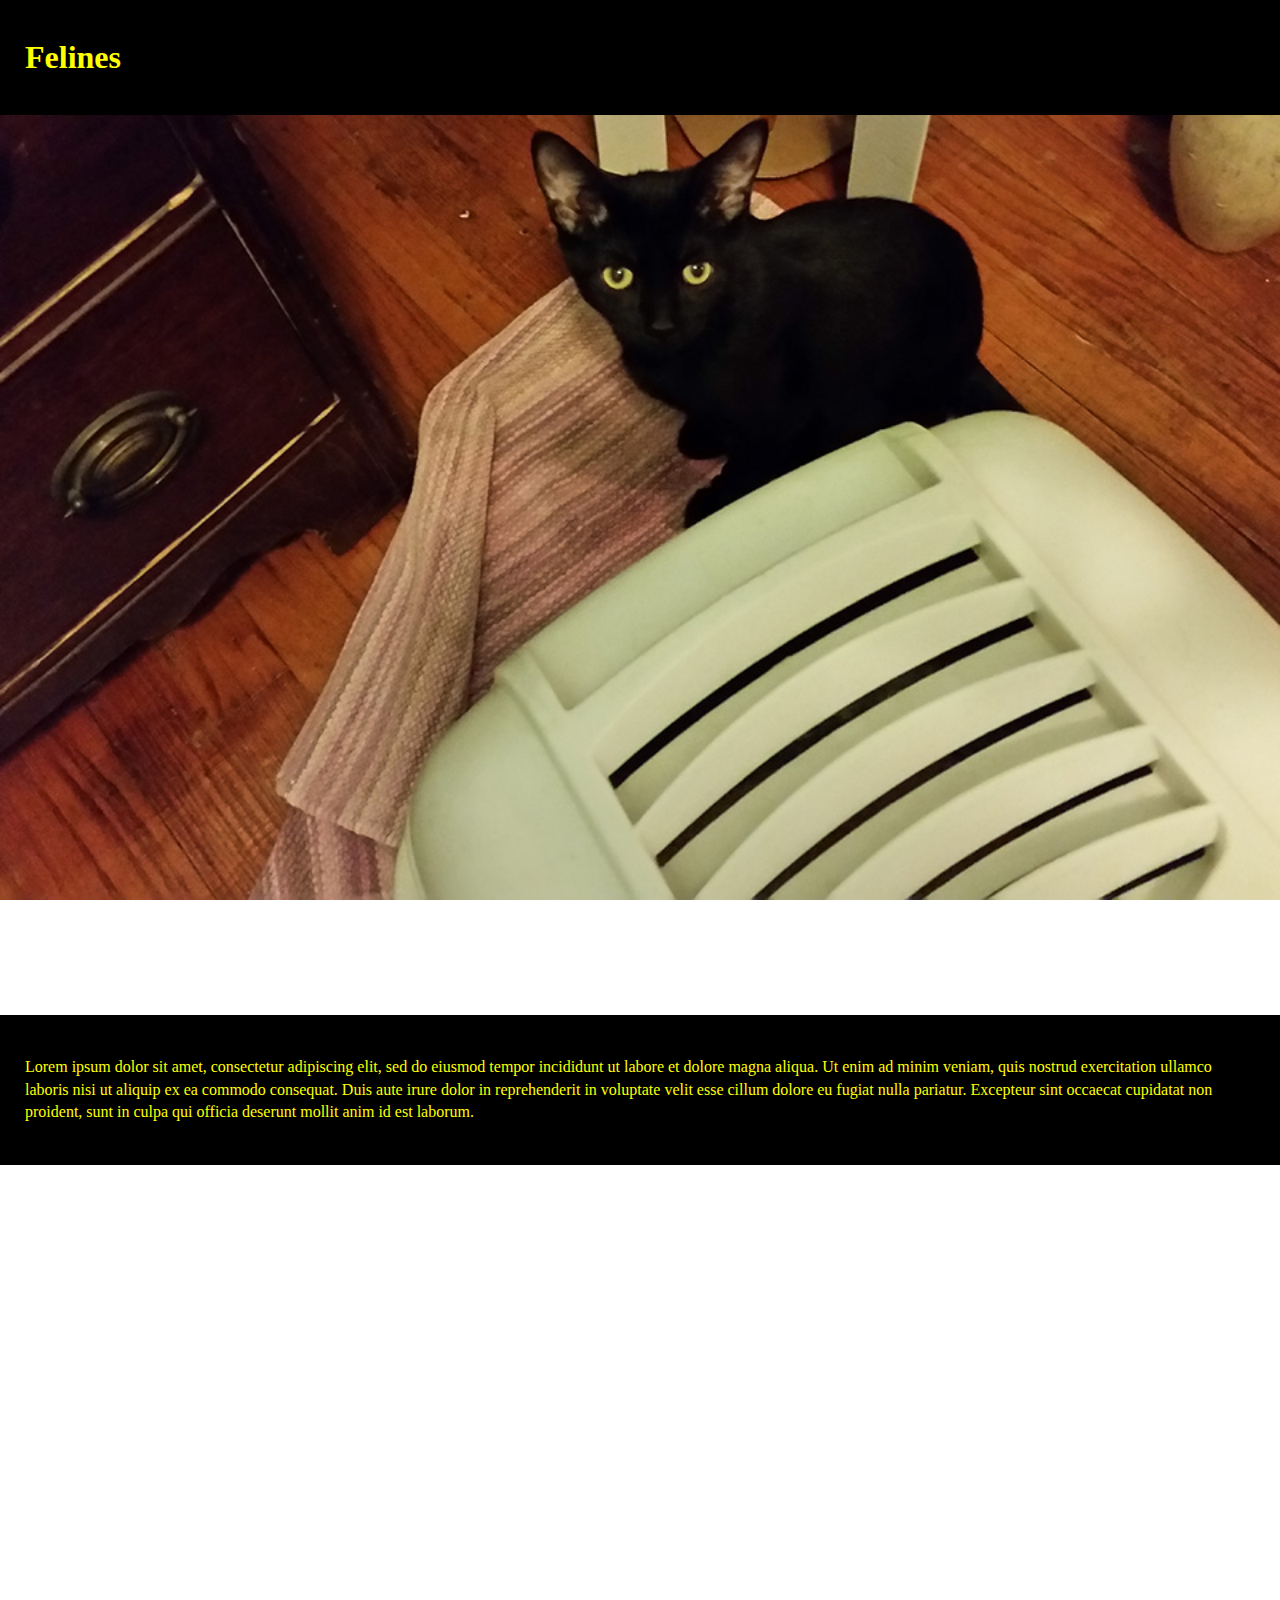
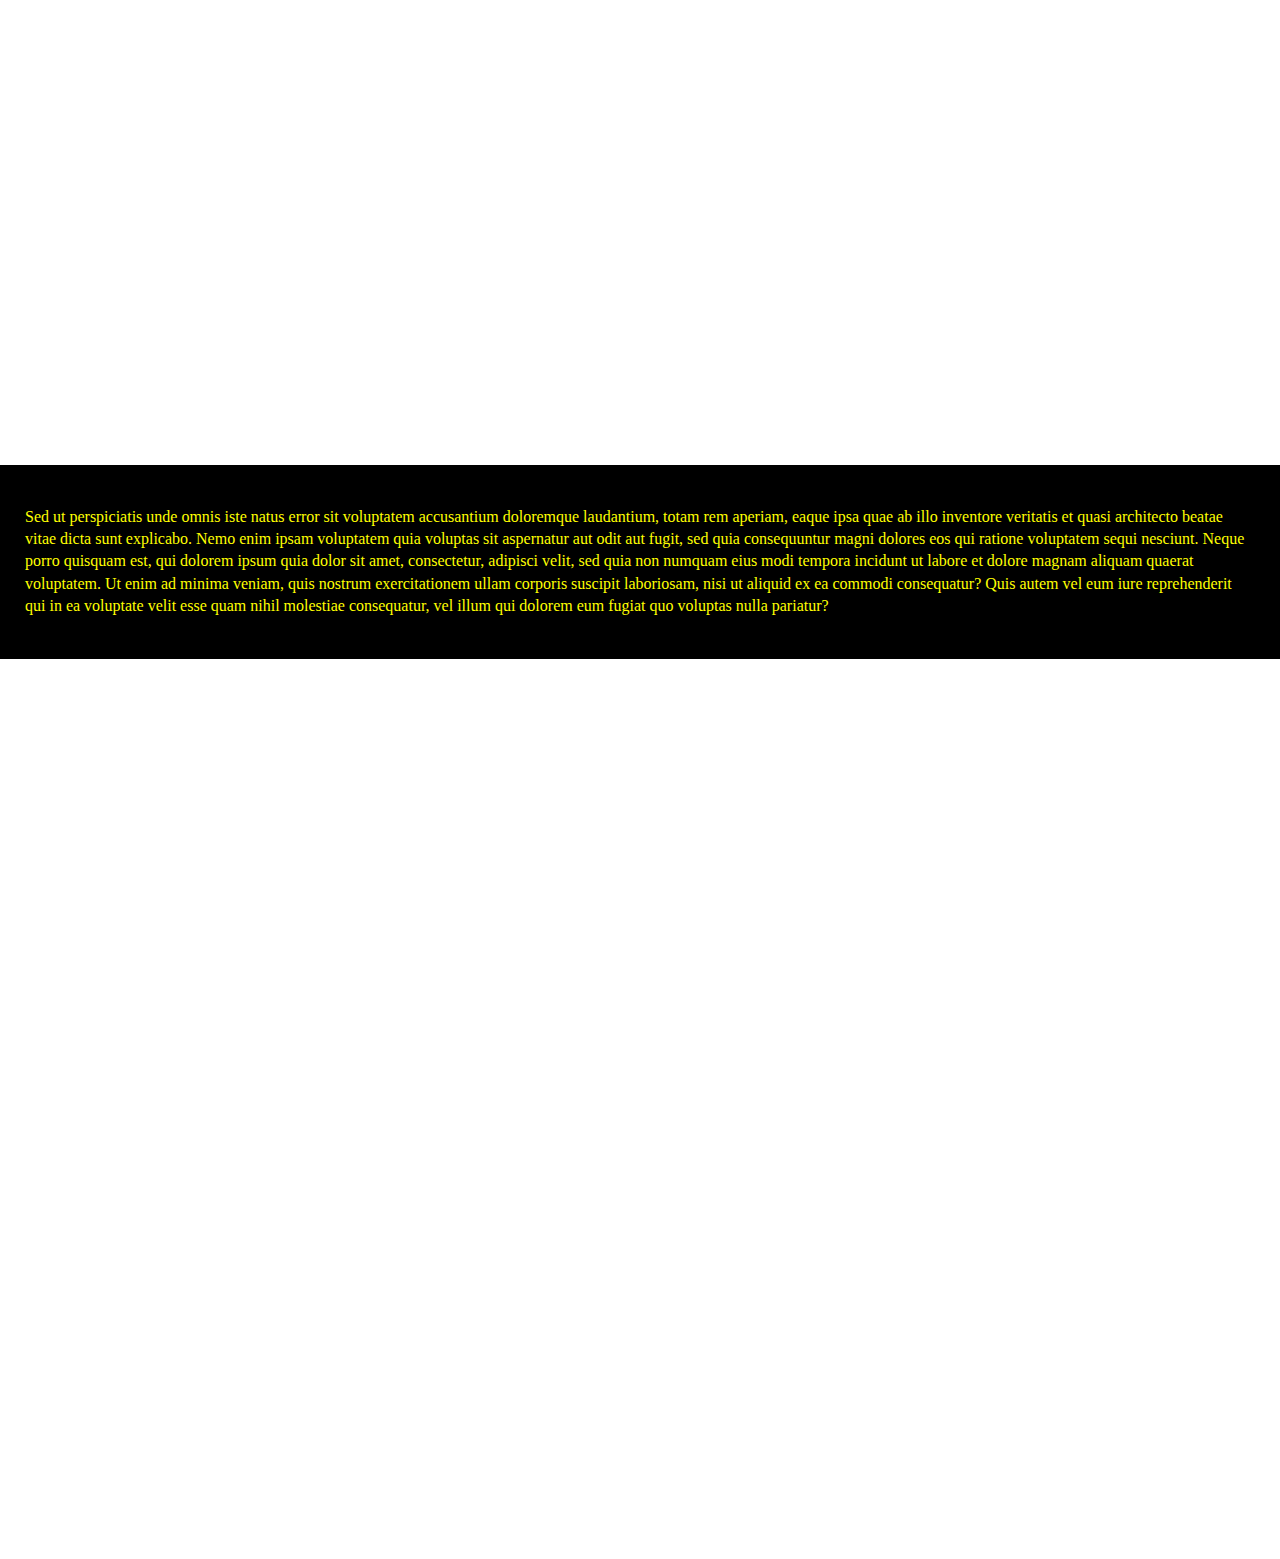
<file: index.html>
<!DOCTYPE html>

<html>

<head>
	
	<meta charset="utf-8">
	
	<!-- This matches the CSS width to the device width, and prevents forced overview without disabling zooming -->
	<meta name="viewport" content="width=device-width, initial-scale=1"> 
	
	<title>Scrolling Effects Demo</title>
	
	<link rel="stylesheet" href="css/style.css">	
	
</head>


<body>

  <div id="container">


<header>
  <h1>Felines</h1>
  </header>
  
  <div id="cat1"></div>
  
<section id="one">
  <p>Lorem ipsum dolor sit amet, consectetur adipiscing elit, sed do eiusmod tempor incididunt ut labore et dolore magna aliqua. Ut enim ad minim veniam, quis nostrud exercitation ullamco laboris nisi ut aliquip ex ea commodo consequat. Duis aute irure dolor in reprehenderit in voluptate velit esse cillum dolore eu fugiat nulla pariatur. Excepteur sint occaecat cupidatat non proident, sunt in culpa qui officia deserunt mollit anim id est laborum.</p>
  </section>
 


    <div id="cat2"><!--<p>***Brief message***</p>-->
    <h1>Hello!</h1>
    
    </div>

    <section id="two">
  
    <p>Sed ut perspiciatis unde omnis iste natus error sit voluptatem accusantium doloremque laudantium, totam rem aperiam, eaque ipsa quae ab illo inventore veritatis et quasi architecto beatae vitae dicta sunt explicabo. Nemo enim ipsam voluptatem quia voluptas sit aspernatur aut odit aut fugit, sed quia consequuntur magni dolores eos qui ratione voluptatem sequi nesciunt. Neque porro quisquam est, qui dolorem ipsum quia dolor sit amet, consectetur, adipisci velit, sed quia non numquam eius modi tempora incidunt ut labore et dolore magnam aliquam quaerat voluptatem. Ut enim ad minima veniam, quis nostrum exercitationem ullam corporis suscipit laboriosam, nisi ut aliquid ex ea commodi consequatur? Quis autem vel eum iure reprehenderit qui in ea voluptate velit esse quam nihil molestiae consequatur, vel illum qui dolorem eum fugiat quo voluptas nulla pariatur?</p>
    </section>
    
      <div id="cat3"></div>




  </div><!-- close "container" -->
  
  <!-- Link to jQuery on Google CDN-->
  <script src="https://ajax.googleapis.com/ajax/libs/jquery/3.4.1/jquery.min.js"></script>
  
  
  <!-- Container for your jQuery code -->
  <script>
$(document).ready(function() {

//allow scroll detection in realtime
$(window).scroll(function() {

	//This will detect how far the top of the window is from the top of the document
	var windowPosition = $(window).scrollTop();
	
	
	
	/*
	if (windowPosition>1500) {
	$('section').css('background','red');
	} else {
	$('section').css('background','black');
	} //close if statement
	*/
	
	//An alternate approach, but with a nice CSS animation
	if (windowPosition>1500) {
		$('section').addClass('red');
	} else {
		$('section').removeClass('red');
	}//close if/else statement





	//detect position of particular element to trigger a function
	var elementOffset = $('#one').offset().top;
	var currentElementOffset = (elementOffset - windowPosition);
	
	if (currentElementOffset<40) {
		$('#cat2 h1').fadeOut();
	} else {
		$('#cat2 h1').fadeIn();
	}//close if/else statement
	
	
	
});// close .scroll



}); //close .ready()
</script>

</body>
	
</html>
</file>
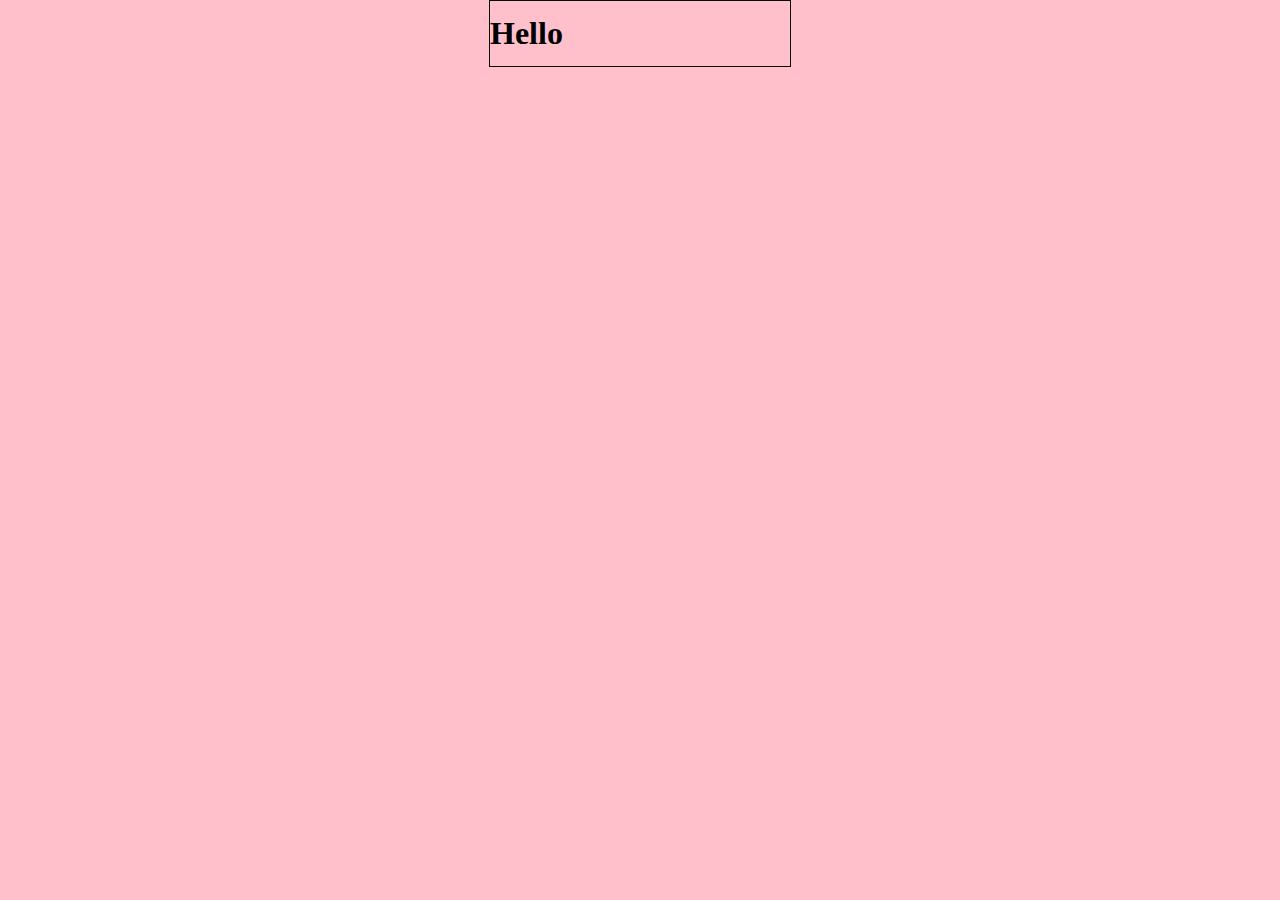
<file: responsive-website-template/index.html>
<!DOCTYPE html>

<html>

<head>
	
	<meta charset="utf-8">
	<meta name="viewport" content="width=device-width, initial-scale=1">
	<meta http-equiv="X-UA-Compatible" content="ie=edge">
	
	<title>***</title>
	
	<link rel="stylesheet" href="css/style.css">	
	
</head>


<body>

  <div id="container">



<h1>Hello</h1>



  </div><!-- close "container" -->
  

</body>
	
</html>
</file>
<file: css/style.css>
/* Basic CSS resets -- leveling slight inconsistencies in browsers */
html, body {
	margin:0px;
	padding:0px;
	height:100%;
}

html {
		/* Standard text-settings below */
	font-size: 1em;
    line-height: 1.4em;
}




/* "Mobile first" CSS: we'll design for phone sizes first, then add media queries for tablets and desktop computers later */

body {
	
	
}


#container {
	height:100%;
}


/* The two portions of the page in black, with yellow text */
header, section {
	background:black;
	padding:25px;
	color:yellow;
}




/* The three div's with cat background images */
#cat1, #cat2, #cat3 {
	/*height:700px;*/
	height:100%;
}


#cat1 {
	background:url('../img/cat1.jpg') fixed center no-repeat;
	background-size:cover;
}

#cat2 {
	background:url('../img/cat2.jpg') fixed center no-repeat;
	background-size:cover;
	
	position:relative;
}

#cat3 {
	background:url('../img/cat3.jpg') fixed center no-repeat;
	background-size:cover;
}





#cat2 h1 {
	color:white;
	font-size:140px;
	line-height:140px;
	position:absolute;
	left:50%;
	top:50%;
	margin-left:-182px;
	margin-top:-70px;
}




@keyframes changes {
	from {background:black;}
	to {background:red;}
}

.red {
	animation: changes 1.5s;
	animation-fill-mode:forwards;
}




/* A better looking default horizontal rule */
hr {
    display: block;
    height: 1px;
    border: 0px;
    border-top: 1px solid #ccc;
    margin: 1em 0px;
    padding: 0px;
}



/* ========================================
MEDIA QUERIES!
======================================== */

/* New CSS for tablet sizes.
You can change the pixel number below */
@media all and (min-width: 768px) {
	
	
	
	
} /* closes 768px+ */




/* New CSS for desktop sizes.
You can change the pixel number below */
@media all and (min-width: 1024px) {
	
	
	
	
} /* closes 1024px+ */
</file>
<file: responsive-website-template/css/style.css>
/* Basic CSS resets -- leveling slight inconsistencies in browsers */
html, body {
	margin:0px;
	padding:0px;
	height:100%;
}

html {
		/* Standard text-settings below */
	font-size: 1em;
    line-height: 1.4em;
}



/* Mobile First CSS: we'll design for phone sizes first, then add media queries for larger screens later */

body {
background: yellow;	
	
}


#container {
	
}









/* ========================================
MEDIA QUERIES!
You can adjust the min-width numbers below, and add as many new media queries as you need.
======================================== */



/* Minimum width for laptops. */
@media all and (min-width: 769px) {
	
	body {
		background:pink;
	}
	
	
} /* closes 769px+ */




/* Minimum width for desktop screens. */
@media all and (min-width: 1024px) {
	
	#container {
		border:1px solid black;
		width:300px;
		margin:auto;
	}
	
	
} /* closes 1024px+ */
</file>
